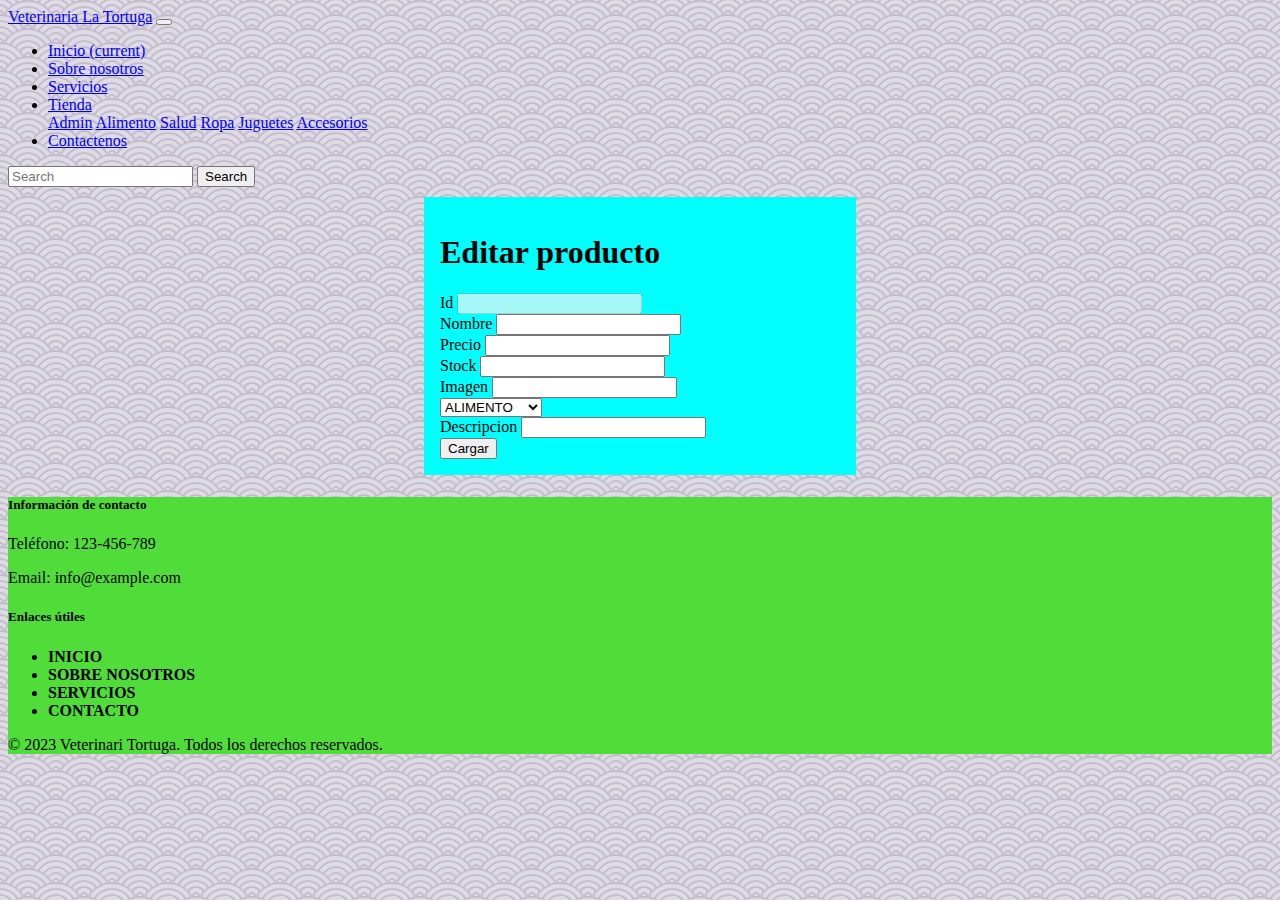
<file: producto_editar.html>
<!DOCTYPE html>
<html lang="en">
<!-- cambiar el link href y las scrept js de bootstrap -->

<head>
    <meta charset="UTF-8">
    <meta name="viewport" content="width=device-width, initial-scale=1.0">
    <!-- Bootstrap v5 coneccion -->
    <link href="https://cdn.jsdelivr.net/npm/bootstrap@5.1.3/dist/css/bootstrap.min.css" rel="stylesheet"
        integrity="sha384-1BmE4kWBq78iYhFldvKuhfTAU6auU8tT94WrHftjDbrCEXSU1oBoqyl2QvZ6jIW3" crossorigin="anonymous">
        <link rel="stylesheet" href="style/index.css">
        <title>Document</title>
</head>

<body>
    <header id="header"></header>

    <main>
        <div class="container">
            <form action="" style="background-color: aqua; margin:10px auto; width: 400px; padding: 1rem; ">
                <h1>Editar producto</h1>
                
                <div class="mb-3">
                    <label for="id" class="form-label">Id</label>
                    <input type="number" class="form-control" id="id" name="id" disabled>
                </div>
                <div class="mb-3">
                    <label for="nombre" class="form-label">Nombre</label>
                    <input type="text" class="form-control" id="nombre" name="nombre">
                </div>
                <div class="mb-3">
                    <label for="precio" class="form-label">Precio</label>
                    <input type="number" class="form-control" id="precio" name="precio" >
                </div>
                <div class="mb-3">
                    <label for="stock" class="form-label">Stock</label>
                    <input type="number" class="form-control" id="stock" name="stock" >
                </div>
                <div class="mb-3">
                    <label for="imagen" class="form-label">Imagen</label>
                   <input type="text" class="form-control" id="imagen" name="imagen" >
                </div>
                <div class="mb-3">
                    <select name="categoria" id="categoria">
                        <option value="ALIMENTO">ALIMENTO</option>
                        <option value="ROPA">ROPA</option>
                        <option value="JUGUETE">JUGUETE</option>
                        <option value="SALUD">SALUD</option>
                        <option value="ACCESORIO">ACCESORIO</option>
                    </select>
                </div>
                <div class="mb-3">
                    <label for="descripcion" class="form-label">Descripcion</label>
                    <input type="text" class="form-control" id="descripcion" name="descripcion" >
                </div>
                <button type="button" class="btn btn-danger" onclick="modificar()">Cargar</button>
            </form>
        </div>
    </main>

    <footer id="footer"></footer>


    <!--   Bootstrap connection JS-->
    <script src="https://cdn.jsdelivr.net/npm/@popperjs/core@2.10.2/dist/umd/popper.min.js"
        integrity="sha384-7+zCNj/IqJ95wo16oMtfsKbZ9ccEh31eOz1HGyDuCQ6wgnyJNSYdrPa03rtR1zdB"
        crossorigin="anonymous"></script>
    <script src="https://cdn.jsdelivr.net/npm/bootstrap@5.1.3/dist/js/bootstrap.min.js"
        integrity="sha384-QJHtvGhmr9XOIpI6YVutG+2QOK9T+ZnN4kzFN1RtK3zEFEIsxhlmWl5/YESvpZ13"
        crossorigin="anonymous"></script>
    <!-- My propio js main -->
    <script src="./js/main.js"></script>
    <!-- Conexion para editar  -->
    <script src="./js/producto_editar.js"></script>
</body>

</html>
</file>
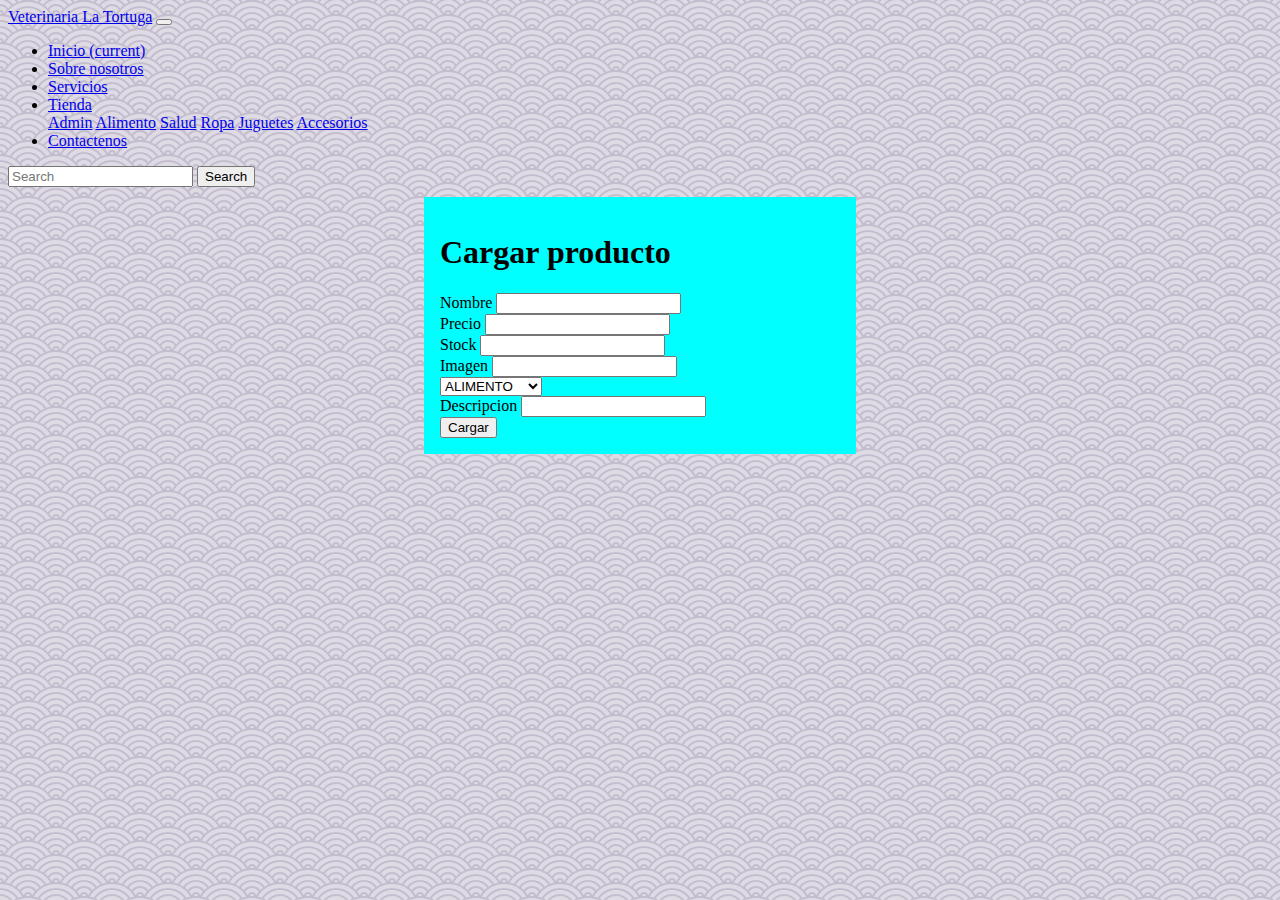
<file: producto_nuevo.html>
<!DOCTYPE html>
<html lang="en">

<head>
    <meta charset="UTF-8">
    <meta name="viewport" content="width=device-width, initial-scale=1.0">
    <!-- Bootstrap v5 coneccion -->
    <link href="https://cdn.jsdelivr.net/npm/bootstrap@5.1.3/dist/css/bootstrap.min.css" rel="stylesheet"
        integrity="sha384-1BmE4kWBq78iYhFldvKuhfTAU6auU8tT94WrHftjDbrCEXSU1oBoqyl2QvZ6jIW3" crossorigin="anonymous">
    <link rel="stylesheet" href="style/index.css">
    <title>Producto Nuevo</title>
</head>

<body>
    <header id="header"></header>
    <main>
        <div class="container">
            <form action="" style="background-color: aqua; margin:10px auto; width: 400px; padding: 1rem; ">
                <h1>Cargar producto</h1>

                <div class="mb-3">
                    <label for="nombre" class="form-label">Nombre</label>
                    <input type="text" class="form-control" id="nombre" name="nombre">
                </div>
                <div class="mb-3">
                    <label for="precio" class="form-label">Precio</label>
                    <input type="number" class="form-control" id="precio" name="precio">
                </div>
                <div class="mb-3">
                    <label for="stock" class="form-label">Stock</label>
                    <input type="number" class="form-control" id="stock" name="stock">
                </div>
                <div class="mb-3">
                    <label for="imagen" class="form-label">Imagen</label>
                    <input type="text" class="form-control" id="imagen" name="imagen" oninput="mostrarImagen()">
                    <div id="imageContainer"></div>
                </div>
                <div class="mb-3">
                    <select name="categoria" id="categoria">
                        <option value="ALIMENTO">ALIMENTO</option>
                        <option value="ROPA">ROPA</option>
                        <option value="JUGUETE">JUGUETE</option>
                        <option value="SALUD">SALUD</option>
                        <option value="ACCESORIO">ACCESORIO</option>
                    </select>
                    <!-- <label for="categoria" class="form-label">Categoria</label>
                    <input type="text" class="form-control" id="categoria" name="categoria" > -->
                </div>
                <div class="mb-3">
                    <label for="descripcion" class="form-label">Descripcion</label>
                    <input type="text" class="form-control" id="descripcion" name="descripcion">
                </div>
                <button type="button" class="btn btn-danger" onclick="guardar()">Cargar</button>
            </form>
        </div>
    </main>

    <!--   Bootstrap connection JS-->
    <script src="https://cdn.jsdelivr.net/npm/@popperjs/core@2.10.2/dist/umd/popper.min.js"
        integrity="sha384-7+zCNj/IqJ95wo16oMtfsKbZ9ccEh31eOz1HGyDuCQ6wgnyJNSYdrPa03rtR1zdB"
        crossorigin="anonymous"></script>
    <script src="https://cdn.jsdelivr.net/npm/bootstrap@5.1.3/dist/js/bootstrap.min.js"
        integrity="sha384-QJHtvGhmr9XOIpI6YVutG+2QOK9T+ZnN4kzFN1RtK3zEFEIsxhlmWl5/YESvpZ13"
        crossorigin="anonymous"></script>
    <!-- My propio js main y para Vue -->
    <script src="./js/main.js"></script>
    <!-- conecta el form con js -->
    <script src="./js/producto_nuevo.js"></script>
</body>

</html>
</body>

</html>
</file>
<file: style/index.css>
#footer{
    background-color: rgb(81, 221, 57);
}
.list-unstyled li a{
    text-decoration: none;
    color: black;
    font-size: 1rem;
    text-transform: uppercase;
    font-weight: 600;
    
} 
body{
    background-color: #DFDBE5;
    background-image: url("data:image/svg+xml,%3Csvg xmlns='http://www.w3.org/2000/svg' viewBox='0 0 56 28' width='56' height='28'%3E%3Cpath fill='%239C92AC' fill-opacity='0.4' d='M56 26v2h-7.75c2.3-1.27 4.94-2 7.75-2zm-26 2a2 2 0 1 0-4 0h-4.09A25.98 25.98 0 0 0 0 16v-2c.67 0 1.34.02 2 .07V14a2 2 0 0 0-2-2v-2a4 4 0 0 1 3.98 3.6 28.09 28.09 0 0 1 2.8-3.86A8 8 0 0 0 0 6V4a9.99 9.99 0 0 1 8.17 4.23c.94-.95 1.96-1.83 3.03-2.63A13.98 13.98 0 0 0 0 0h7.75c2 1.1 3.73 2.63 5.1 4.45 1.12-.72 2.3-1.37 3.53-1.93A20.1 20.1 0 0 0 14.28 0h2.7c.45.56.88 1.14 1.29 1.74 1.3-.48 2.63-.87 4-1.15-.11-.2-.23-.4-.36-.59H26v.07a28.4 28.4 0 0 1 4 0V0h4.09l-.37.59c1.38.28 2.72.67 4.01 1.15.4-.6.84-1.18 1.3-1.74h2.69a20.1 20.1 0 0 0-2.1 2.52c1.23.56 2.41 1.2 3.54 1.93A16.08 16.08 0 0 1 48.25 0H56c-4.58 0-8.65 2.2-11.2 5.6 1.07.8 2.09 1.68 3.03 2.63A9.99 9.99 0 0 1 56 4v2a8 8 0 0 0-6.77 3.74c1.03 1.2 1.97 2.5 2.79 3.86A4 4 0 0 1 56 10v2a2 2 0 0 0-2 2.07 28.4 28.4 0 0 1 2-.07v2c-9.2 0-17.3 4.78-21.91 12H30zM7.75 28H0v-2c2.81 0 5.46.73 7.75 2zM56 20v2c-5.6 0-10.65 2.3-14.28 6h-2.7c4.04-4.89 10.15-8 16.98-8zm-39.03 8h-2.69C10.65 24.3 5.6 22 0 22v-2c6.83 0 12.94 3.11 16.97 8zm15.01-.4a28.09 28.09 0 0 1 2.8-3.86 8 8 0 0 0-13.55 0c1.03 1.2 1.97 2.5 2.79 3.86a4 4 0 0 1 7.96 0zm14.29-11.86c1.3-.48 2.63-.87 4-1.15a25.99 25.99 0 0 0-44.55 0c1.38.28 2.72.67 4.01 1.15a21.98 21.98 0 0 1 36.54 0zm-5.43 2.71c1.13-.72 2.3-1.37 3.54-1.93a19.98 19.98 0 0 0-32.76 0c1.23.56 2.41 1.2 3.54 1.93a15.98 15.98 0 0 1 25.68 0zm-4.67 3.78c.94-.95 1.96-1.83 3.03-2.63a13.98 13.98 0 0 0-22.4 0c1.07.8 2.09 1.68 3.03 2.63a9.99 9.99 0 0 1 16.34 0z'%3E%3C/path%3E%3C/svg%3E");
}
.tbody{
    background-color: rgba(105, 156, 138, 0.662);
}
.thead{
    background-color: rgba(6, 82, 56, 0.662);
}
.carousel-caption {
    position: absolute;
    top: 0;
    left: 0;
    right: 0;
    bottom: 0;
  }
.text-lg{
    size: 4rem;
    color: rgb(210, 0, 0);
    font-size: 6rem;
}  
.carousel {
    max-height: 900px; /* Ajusta el ancho máximo según tus necesidades */
    width: 100%; /* Hace que el carousel ocupe todo el ancho disponible */
    margin: 0 auto; /* Centra horizontalmente el carousel */
  }
  #imageContainer img {
    width: 200px;
    height: 200px;
  }
</file>
